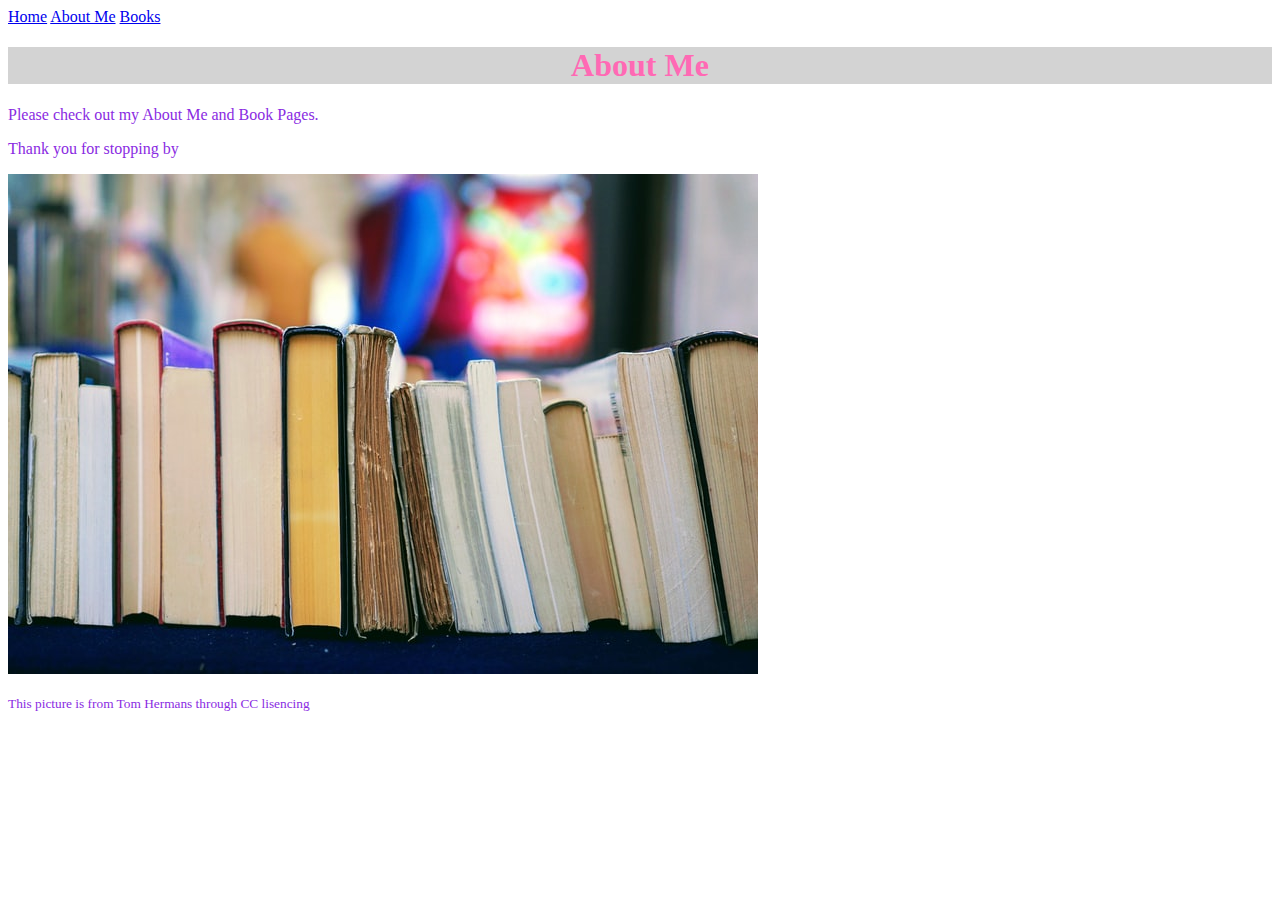
<file: app/public/index.html>
<!doctype html>
<html>
  <nav class="nav nav-pills flex-column flex-sm-row">
  <a class="flex-sm-fill text-sm-center nav-link active" aria-current="page" href="index.html">Home</a>
  <a class="flex-sm-fill text-sm-center nav-link" href="about-me.html">About Me</a>
  <a class="flex-sm-fill text-sm-center nav-link" href="books.html">Books</a>
  </nav>
<head class="home">
  <link href="https://cdn.jsdelivr.net/npm/bootstrap@5.1.0/dist/css/bootstrap.min.css" rel="stylesheet" integrity="sha384-KyZXEAg3QhqLMpG8r+8fhAXLRk2vvoC2f3B09zVXn8CA5QIVfZOJ3BCsw2P0p/We" crossorigin="anonymous">
  <link rel="stylesheet" href="css/site.css">
  <link rel="icon" type="image/ico" href="img/file_document_icon_143599.ico">
  <title>Welcome!</title>
<h1>About Me</h1>
</head>
<body>
<p>Please check out my About Me and Book Pages.</p>
  <p>Thank you for stopping by</p>
  <a href = "https://images.unsplash.com/photo-1495446815901-a7297e633e8d?ixid=MnwxMjA3fDB8MHxwaG90by1wYWdlfHx8fGVufDB8fHx8&ixlib=rb-1.2.1&auto=format&fit=crop&w=750&q=80"> 
    <img src="img/Books.jpg" class="img-thumbnail" alt="profile image"> </a>
  
  <p><small> This picture is from Tom Hermans through CC lisencing</small></p>
</body>
</html>
</file>
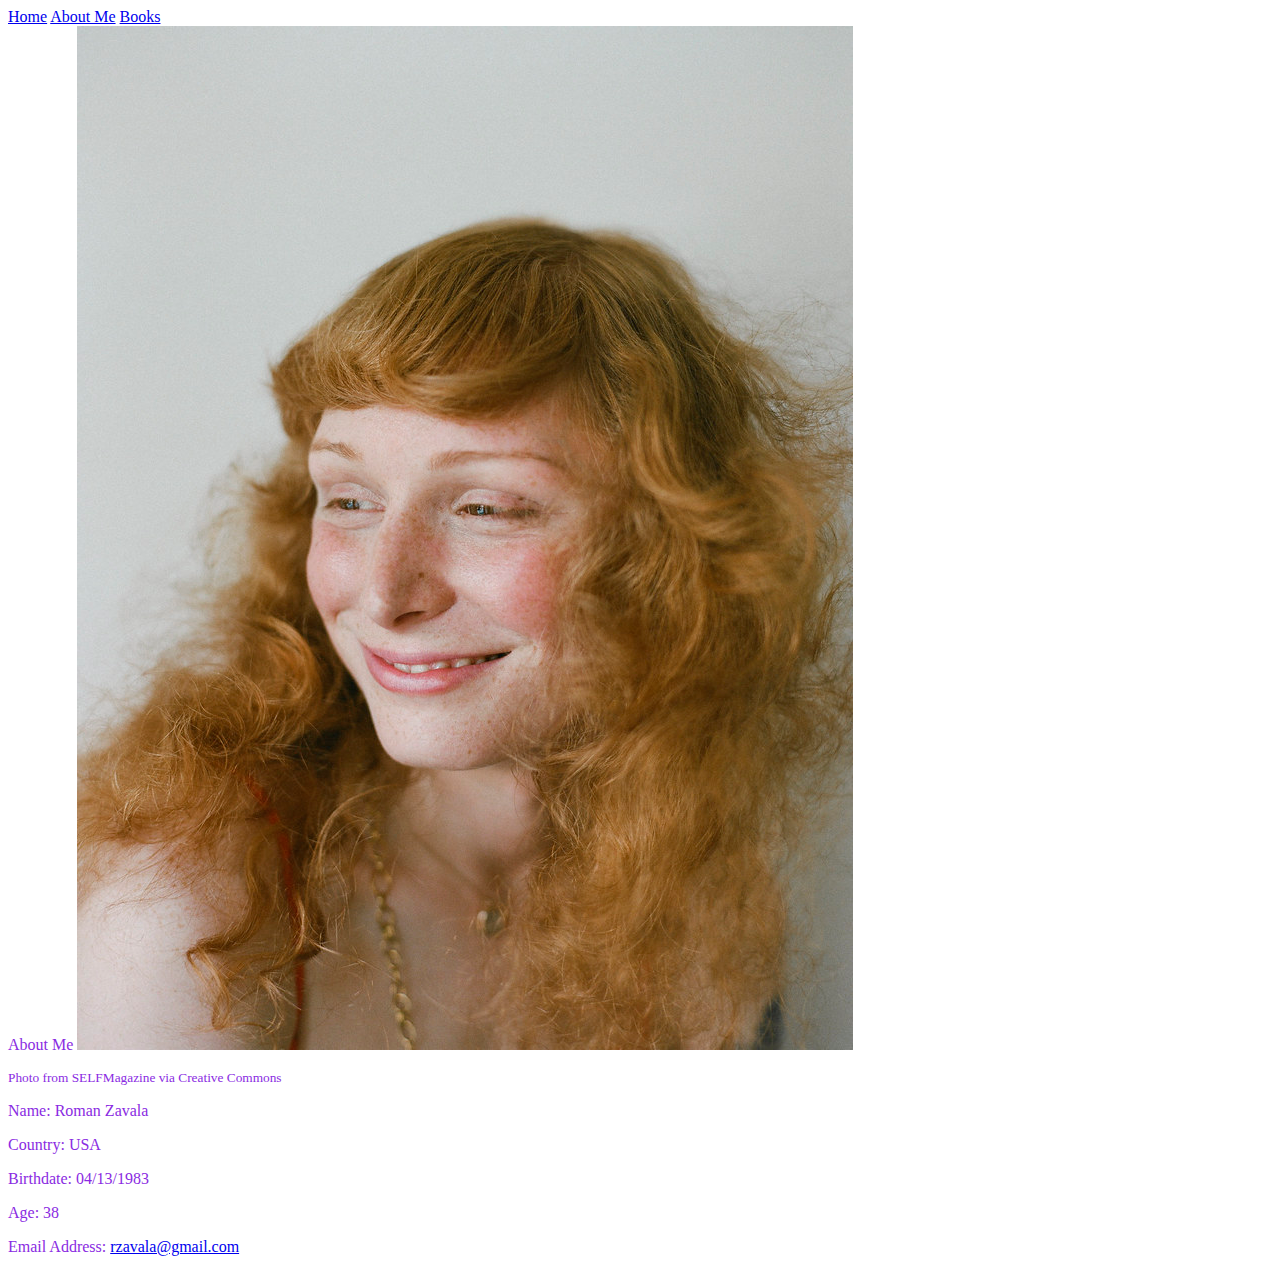
<file: app/public/about-me/index.html>
<nav class="nav nav-pills flex-column flex-sm-row">
  <a class="flex-sm-fill text-sm-center nav-link" aria-current="page" href=../index.html">Home</a>
  <a class="flex-sm-fill text-sm-center nav-link active" href="../about-me/index.html">About Me</a>
  <a class="flex-sm-fill text-sm-center nav-link" href="../books/index.html">Books</a>
</nav>
<head>
  <link href="https://cdn.jsdelivr.net/npm/bootstrap@5.1.0/dist/css/bootstrap.min.css" rel="stylesheet" integrity="sha384-KyZXEAg3QhqLMpG8r+8fhAXLRk2vvoC2f3B09zVXn8CA5QIVfZOJ3BCsw2P0p/We" crossorigin="anonymous">
  <link rel="stylesheet" href="../css/site.css">
  About Me
</head>
<body>
<a href = "https://live.staticflickr.com/65535/48546099182_4fa8c496bd_b.jpg"> <img src="../img/Profile-picture.jpg" class="img-thumbnail" alt="profile image"> </a>
  <p><small> Photo from SELFMagazine via Creative Commons</small></p>
<p> Name: Roman Zavala </p>
<p> Country: USA </p>
<p> Birthdate: 04/13/1983 </p>
<p> Age: 38 </p>
<p> Email Address: <a href="mailto:" class="link-primary">rzavala@gmail.com</a></p>
  </body>
</file>
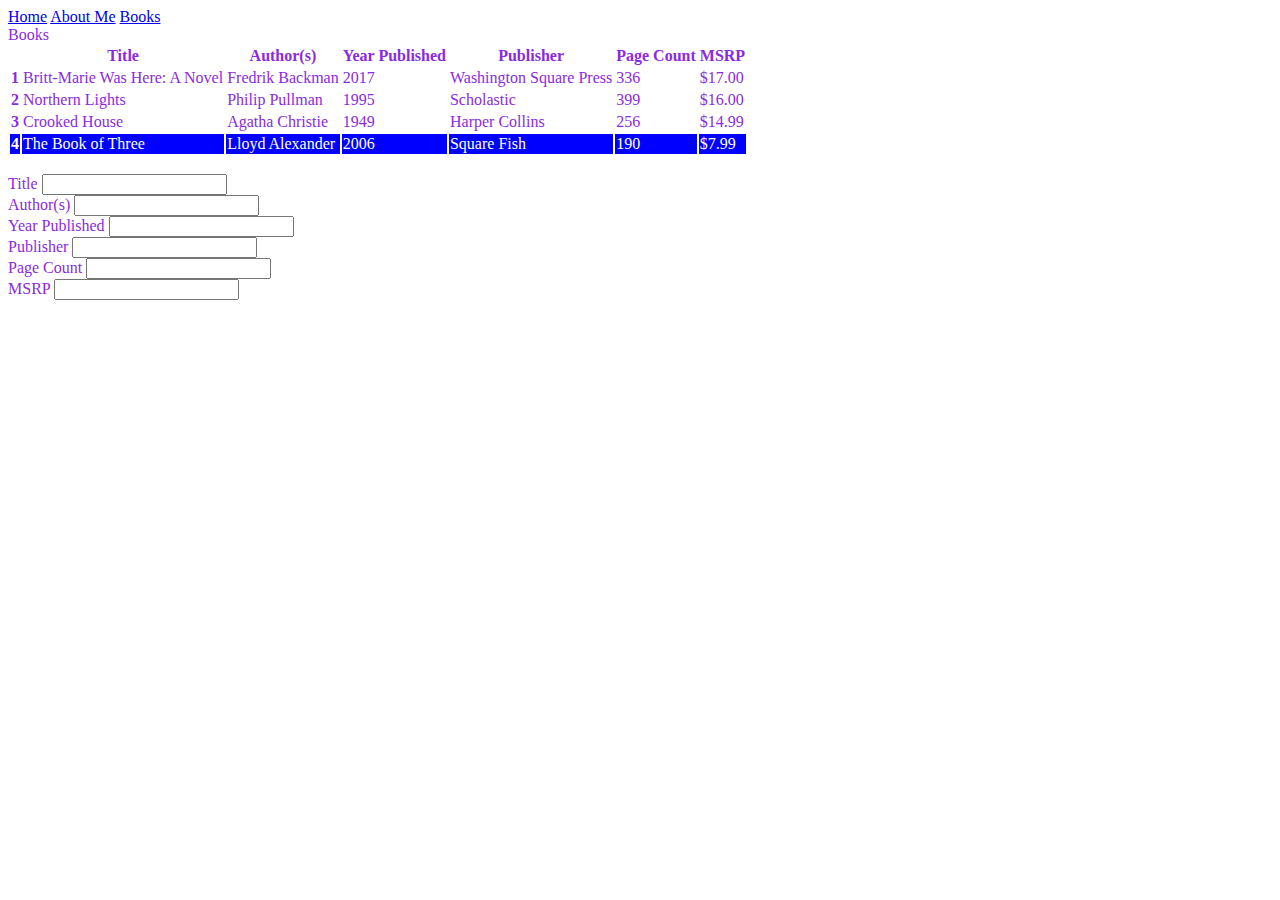
<file: app/public/books/index.html>
<nav class="nav nav-pills flex-column flex-sm-row">
  <a class="flex-sm-fill text-sm-center nav-link" aria-current="page" href="../index.html">Home</a>
  <a class="flex-sm-fill text-sm-center nav-link" href="../about-me/index.html">About Me</a>
  <a class="flex-sm-fill text-sm-center nav-link active" href="../books/index.html">Books</a>
</nav>
  <link rel="stylesheet" href="/app/public/css/site.css">
<head>
  <link href="https://cdn.jsdelivr.net/npm/bootstrap@5.1.0/dist/css/bootstrap.min.css" rel="stylesheet" integrity="sha384-KyZXEAg3QhqLMpG8r+8fhAXLRk2vvoC2f3B09zVXn8CA5QIVfZOJ3BCsw2P0p/We" crossorigin="anonymous">
  <link rel="stylesheet" href="../css/site.css">
  Books
</head>
<body>
<table class="table">
  <thead>
    <tr>
      <th scope="col"></th>
      <th scope="col">Title</th>
      <th scope="col">Author(s)</th>
      <th scope="col">Year Published</th>
      <th scope="col">Publisher</th>
      <th scope="col">Page Count</th>
      <th scope="col">MSRP</th>
    </tr>
  </thead>
  <tbody>
    <tr>
      <th scope="row">1</th>
      <td>Britt-Marie Was Here: A Novel</td>
      <td>Fredrik Backman</td>
      <td>2017</td>
      <td>Washington Square Press</td>
      <td>336</td>
      <td>$17.00</td>
    </tr>
    <tr>
      <th scope="row">2</th>
      <td>Northern Lights</td>
      <td>Philip Pullman</td>
      <td>1995</td>
      <td>Scholastic</td>
      <td>399</td>
      <td>$16.00</td>
    </tr>
    <tr>
      <th scope="row">3</th>
      <td>Crooked House</td>
      <td>Agatha Christie</td>
      <td>1949</td>
      <td>Harper Collins</td>
      <td>256</td>
      <td>$14.99</td>
    </tr>    
    <tr id="new">
      <th scope="row">4</th>
      <td>The Book of Three</td>
      <td>Lloyd Alexander</td>
      <td>2006</td>
      <td>Square Fish</td>
      <td>190</td>
      <td>$7.99</td>
    </tr>
  </tbody>
</table>
<br>
<form>
    <div>
    <label for="Title" class="form-label">Title</label>
    <input type="text" class="form-control" id="Title">
  </div>
  <div>
    <label for="Author" class="form-label">Author(s)</label>
    <input type="text" class="form-control" id="Author">
  </div>
  <div>
    <label for="Year" class="form-label">Year Published</label>
    <input type="number" class="form-control" id="Year">
  </div>
  <div>
    <label for="Publisher" class="form-label">Publisher</label>
    <input type="text" class="form-control" id="Publisher">
  </div>
  <div>
    <label for="Page Count" class="form-label">Page Count</label>
    <input type="number" class="form-control" id="Page Count">
  </div>
    <div>
    <label for="MSRP" class="form-label">MSRP</label>
    <input type="text" class="form-control" id="MSRP">
  </div>
  
  
  
  
</form>
</body>
</file>
<file: app/public/css/site.css>
h1{
	background-color: lightgray;
	color: hotpink;
	text-align: center;
  } 
body {
  background-color: white;
  color: blueviolet;
}

link {
      color: hotpink;
}
#new {
background-color: blue;
color: white;
}

.home {
  background-color: yellow;
  color: green;
}
/*tablesort from http://tristen.ca/tablesort/demo/*/
th[role=columnheader]:not(.no-sort) {
	cursor: pointer;
}

th[role=columnheader]:not(.no-sort):after {
	content: '';
	float: right;
	margin-top: 7px;
	border-width: 0 4px 4px;
	border-style: solid;
	border-color: #404040 transparent;
	visibility: hidden;
	opacity: 0;
	-ms-user-select: none;
	-webkit-user-select: none;
	-moz-user-select: none;
	user-select: none;
}

th[aria-sort=ascending]:not(.no-sort):after {
	border-bottom: none;
	border-width: 4px 4px 0;
}

th[aria-sort]:not(.no-sort):after {
	visibility: visible;
	opacity: 0.4;
}

th[role=columnheader]:not(.no-sort):hover:after {
	visibility: visible;
	opacity: 1;
}
</file>
